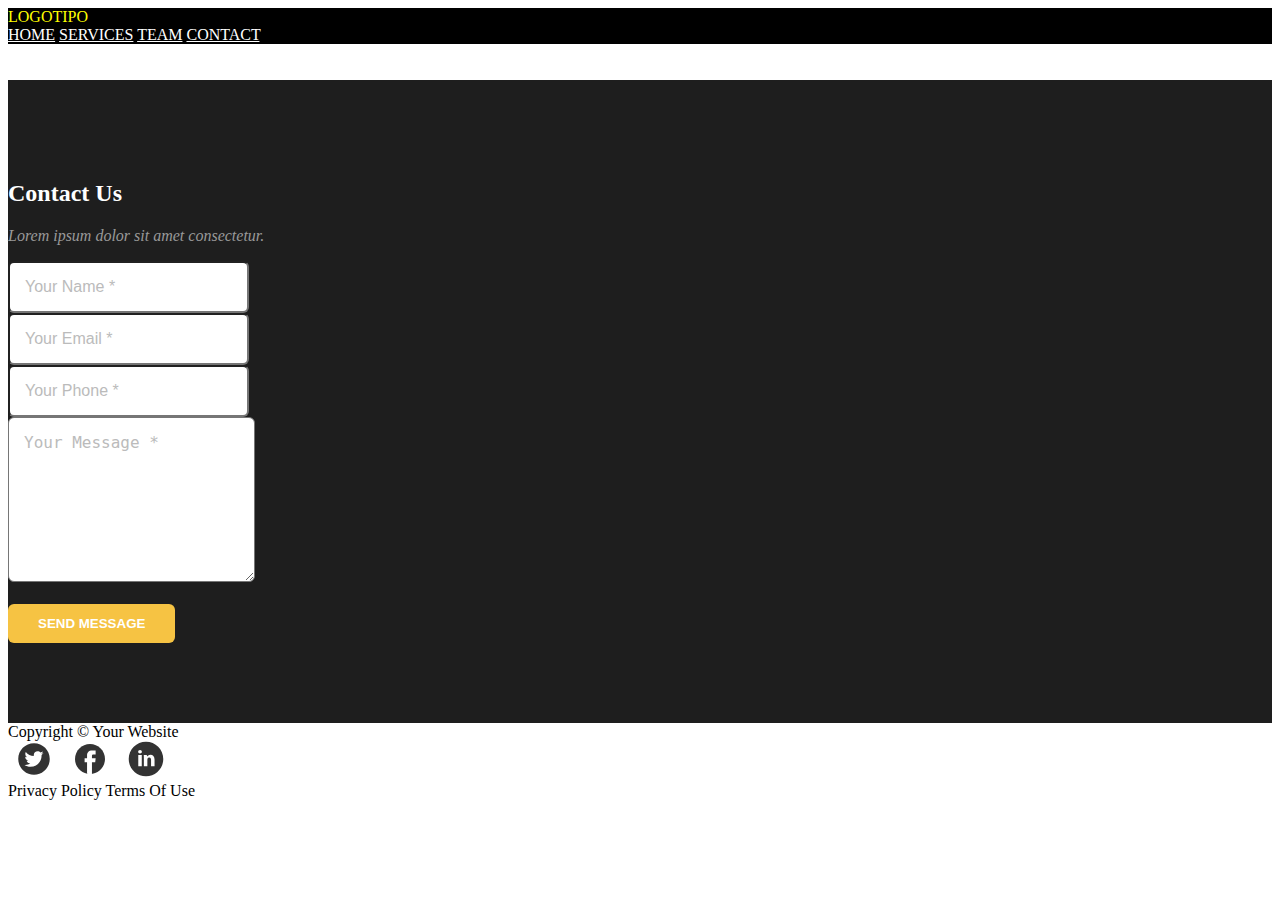
<file: html/contact.html>
<!DOCTYPE html>
<html lang="es">
  <head>
    <meta charset="UTF-8" />
    <meta name="viewport" content="width=device-width, initial-scale=1.0" />
    <title>Document</title>
    <link
      href="https://cdn.jsdelivr.net/npm/bootstrap@5.3.6/dist/css/bootstrap.min.css"
      rel="stylesheet"
      integrity="sha384-4Q6Gf2aSP4eDXB8Miphtr37CMZZQ5oXLH2yaXMJ2w8e2ZtHTl7GptT4jmndRuHDT"
      crossorigin="anonymous"
    />
    <link rel="stylesheet" href="../ccs/style.css" />
  </head>
  <body>
    <!-- Header -->
    <header class="header">
      <nav
        class="container d-flex justify-content-between align-items-center py-3"
      >
        <!-- Logotipo -->
        <div class="logo-text" style="color: yellow">LOGOTIPO</div>

        <!-- Enlaces -->
        <div class="d-flex gap-4">
          <a href="/index.html" class="nav-link text-white">HOME</a>
          <a href="/html/services.html" class="nav-link text-white">SERVICES</a>
          <a href="/html/team.html" class="nav-link text-white">TEAM</a>
          <a href="#" class="nav-link text-white">CONTACT</a>A
        </div>
      </nav>
    </header>
    <br /><br />
    <section class="contact-section text-center">
      <div class="container">
        <h2 class="text-uppercase mb-2">Contact Us</h2>
        <p class="contact-min mb-5">Lorem ipsum dolor sit amet consectetur.</p>

        <form>
          <div class="container">
            <div class="row">
              <div class="col-md-6">
                <div class="mb-3">
                  <input
                    type="text"
                    class="form-control"
                    placeholder="Your Name *"
                    required
                  />
                </div>
                <div class="mb-3">
                  <input
                    type="email"
                    class="form-control"
                    placeholder="Your Email *"
                    required
                  />
                </div>
                <div class="mb-3">
                  <input
                    type="tel"
                    class="form-control"
                    placeholder="Your Phone *"
                    required
                  />
                </div>
              </div>
              <div class="col-md-6">
                <div class="mb-3 h-100">
                  <textarea
                    class="form-control h-100"
                    rows="7"
                    placeholder="Your Message *"
                    required
                  ></textarea>
                </div>
              </div>
            </div>
          </div>

          <br />

          <button type="submit" class="btn btn-send text-white">
            SEND MESSAGE
          </button>
        </form>
      </div>
    </section>
    <footer class="footer">
      <div class="container">
        <div class="row p-2">
          <div class="col-4">
            <span>Copyright © Your Website</span>
          </div>
          <div class="col-4">
            <div class="social-icons">
              <a href="#"
                ><i class="fab fa-twitter"></i
                ><svg
                  xmlns="http://www.w3.org/2000/svg"
                  width="2em"
                  height="2em"
                  viewBox="0 0 1024 1024"
                >
                  <path
                    fill="currentColor"
                    d="M512 64C264.6 64 64 264.6 64 512s200.6 448 448 448s448-200.6 448-448S759.4 64 512 64m215.3 337.7c.3 4.7.3 9.6.3 14.4c0 146.8-111.8 315.9-316.1 315.9c-63 0-121.4-18.3-170.6-49.8c9 1 17.6 1.4 26.8 1.4c52 0 99.8-17.6 137.9-47.4c-48.8-1-89.8-33-103.8-77c17.1 2.5 32.5 2.5 50.1-2a111 111 0 0 1-88.9-109v-1.4c14.7 8.3 32 13.4 50.1 14.1a111.13 111.13 0 0 1-49.5-92.4c0-20.7 5.4-39.6 15.1-56a315.28 315.28 0 0 0 229 116.1C492 353.1 548.4 292 616.2 292c32 0 60.8 13.4 81.1 35c25.1-4.7 49.1-14.1 70.5-26.7c-8.3 25.7-25.7 47.4-48.8 61.1c22.4-2.4 44-8.6 64-17.3c-15.1 22.2-34 41.9-55.7 57.6"
                  /></svg
              ></a>
              <a href="#"
                ><i class="fab fa-facebook-f"
                  ><svg
                    xmlns="http://www.w3.org/2000/svg"
                    width="2em"
                    height="2em"
                    viewBox="0 0 24 24"
                  >
                    <g fill="none">
                      <defs>
                        <mask id="lineiconsFacebookRounded0">
                          <path
                            fill="#fff"
                            fill-rule="evenodd"
                            d="M12 2c5.523 0 10 4.477 10 10s-4.477 10-10 10S2 17.523 2 12S6.477 2 12 2"
                            clip-rule="evenodd"
                          />
                          <path
                            fill="#000"
                            d="M13.3 21.916v-7.724h2.177l.288-2.719H13.3l.004-1.36c0-.71.067-1.09 1.086-1.09h1.361V6.306h-2.178c-2.616 0-3.537 1.318-3.537 3.536v1.633h-1.63v2.718h1.63v7.615a10 10 0 0 0 3.264.109"
                          />
                        </mask>
                      </defs>
                      <path
                        fill="currentColor"
                        d="M0 0h24v24H0z"
                        mask="url(#lineiconsFacebookRounded0)"
                      />
                    </g></svg></i
              ></a>
              <a href="#"
                ><i class="fab fa-linkedin-in"
                  ><svg
                    xmlns="http://www.w3.org/2000/svg"
                    width="2em"
                    height="2em"
                    viewBox="0 0 20 20"
                  >
                    <path
                      fill="currentColor"
                      d="M10 .4C4.698.4.4 4.698.4 10s4.298 9.6 9.6 9.6s9.6-4.298 9.6-9.6S15.302.4 10 .4M7.65 13.979H5.706V7.723H7.65zm-.984-7.024c-.614 0-1.011-.435-1.011-.973c0-.549.409-.971 1.036-.971s1.011.422 1.023.971c0 .538-.396.973-1.048.973m8.084 7.024h-1.944v-3.467c0-.807-.282-1.355-.985-1.355c-.537 0-.856.371-.997.728c-.052.127-.065.307-.065.486v3.607H8.814v-4.26c0-.781-.025-1.434-.051-1.996h1.689l.089.869h.039c.256-.408.883-1.01 1.932-1.01c1.279 0 2.238.857 2.238 2.699z"
                    /></svg></i
              ></a>
            </div>
          </div>
          <div class="col-4">
            <span>Privacy Policy Terms Of Use</span>
          </div>
        </div>
      </div>
    </footer>
  </body>
</html>
</file>
<file: ccs/style.css>
.header{
    background-color: black;/*solo para visualizar despues se cambia*/
    
    }
.bodyIndex {
    background-image: url(../imagen/FONDO.jpg);
    background-size: cover;
    background-position: center;
    background-repeat: no-repeat;
}

.img-logo{
    width: 40px;
}

.text-white{
    color: white;
}

.impact{
    font-family: Impact;
    font-size: 60px;
}

.icon-circle {
    background-color: #f7c600; 
    width: 100px;
    height: 100px;
    border-radius: 50%;
    display: inline-flex;
    align-items: center;
    justify-content: center;
    font-size: 40px;
    margin: 0 auto;
}

.icon-white {
    color: white;
}

.team-member img {
      width: 150px;
      height: 150px;
      object-fit: cover;
      border-radius: 50%;
      border: 5px solid #eee;
    }
    .social-icons a {
      color: #333;
      font-size: 18px;
      margin: 0 8px;
    }
    .navbar .nav-link.active {
      color: #f0c040 !important;
    }


    .contact-section {
      background: url('https://www.transparenttextures.com/patterns/dark-mosaic.png'), #1e1e1e;
      background-size: cover;
      color: white;
      padding: 80px 0;
      height: 100%;
    }
    .contact-section h2 {
      font-weight: 700;
    }
    .form-control {
      border-radius: 0.375rem;
      padding: 15px;
      font-size: 16px;
    }
    .form-control::placeholder {
      color: #bbb;
    }
    .btn-send {
      background-color: #f6c343;
      border: none;
      padding: 12px 30px;
      font-weight: bold;
      border-radius: 0.375rem;
    }
    .btn-send:hover {
      background-color: #e0b02e;
    }
    .contact-min{
      color: rgb(153, 153, 153);
      font-style: italic;
    }
</file>
